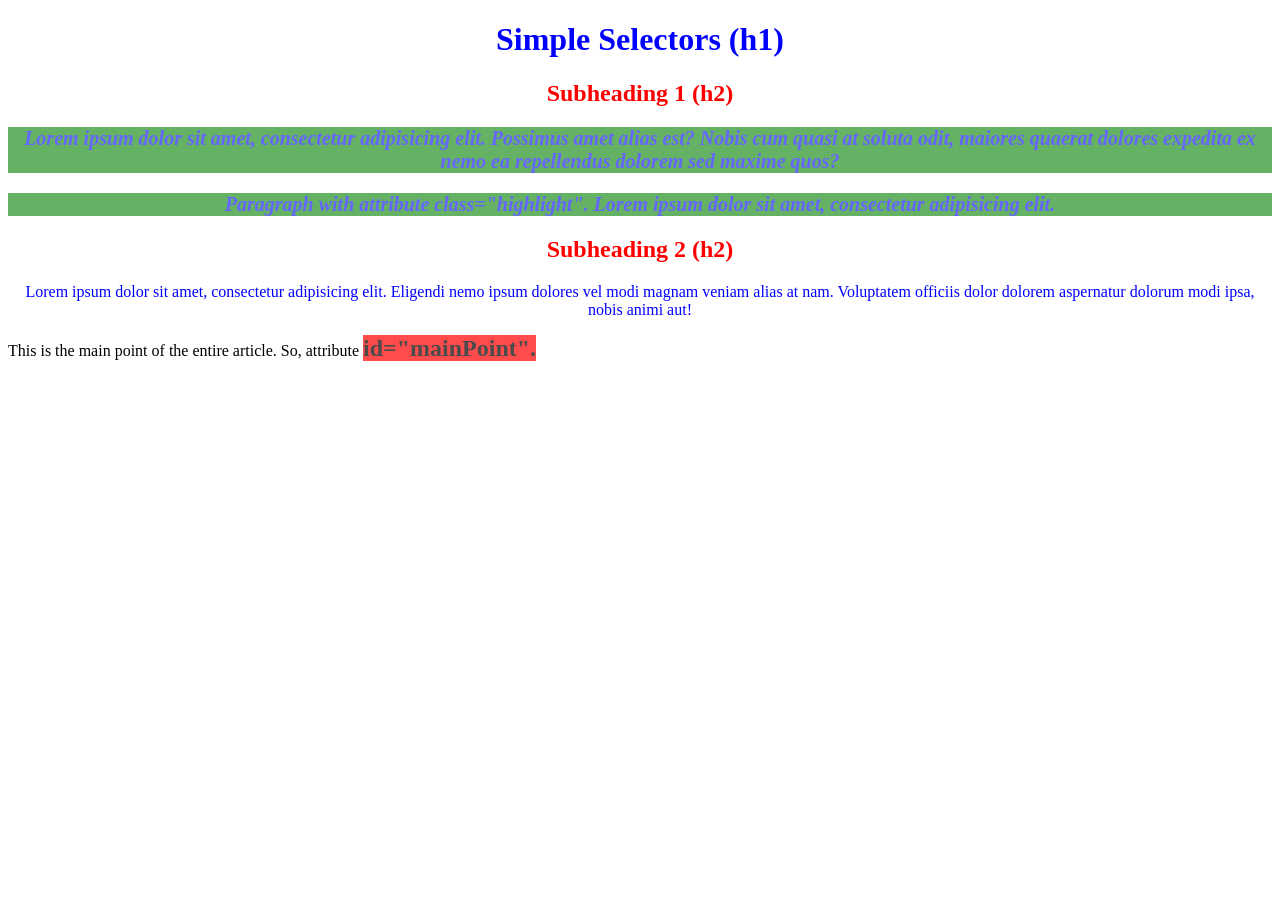
<file: public/2nd Quarter/Q21NGLiRivera.html>
<!DOCTYPE html>
<html>
<head>
    <title>Simple Selectors</title>
    <style>
        /* all h2 elements */
        h2 {
         color: red;
         text-align: center;
        }
        
        /* all with class="highlight" */
        .highlight {
         font-size: 20px;
         font-weight: bold;
         font-style: italic;
         background-color: green;
         opacity: 0.6;
        }
        
        /* element with id="mainPoint" */
        #mainPoint {
         font-size: 24px;
         font-weight: bold;
         background-color: red;
         opacity: 0.7;
        }
        
        /* all p AND h1 elements */
        p, h1 {
         color: blue;
         text-align: center;
        }
    </style>
</head>
<body>
    <h1>Simple Selectors (h1)</h1>

    <h2>Subheading 1 (h2)</h2>
    
    <p class="highlight">Lorem ipsum dolor sit amet, consectetur adipisicing elit. Possimus amet alias est? Nobis cum quasi at soluta odit,
    maiores quaerat dolores expedita ex nemo ea repellendus dolorem sed maxime quos?</p>
    
    <p class="highlight">Paragraph with attribute class="highlight".  Lorem ipsum dolor sit amet, consectetur adipisicing elit.</p>
    
    <h2>Subheading 2 (h2)</h2>
    <p>Lorem ipsum dolor sit amet, consectetur adipisicing elit. Eligendi nemo ipsum dolores vel modi magnam veniam alias at nam. Voluptatem officiis
    dolor dolorem aspernatur dolorum modi ipsa, nobis animi aut!</p>
    
    <div>This is the main point of the entire article. So, attribute <span id="mainPoint">id="mainPoint".</span>
    </div>
</body>
</html>
</file>
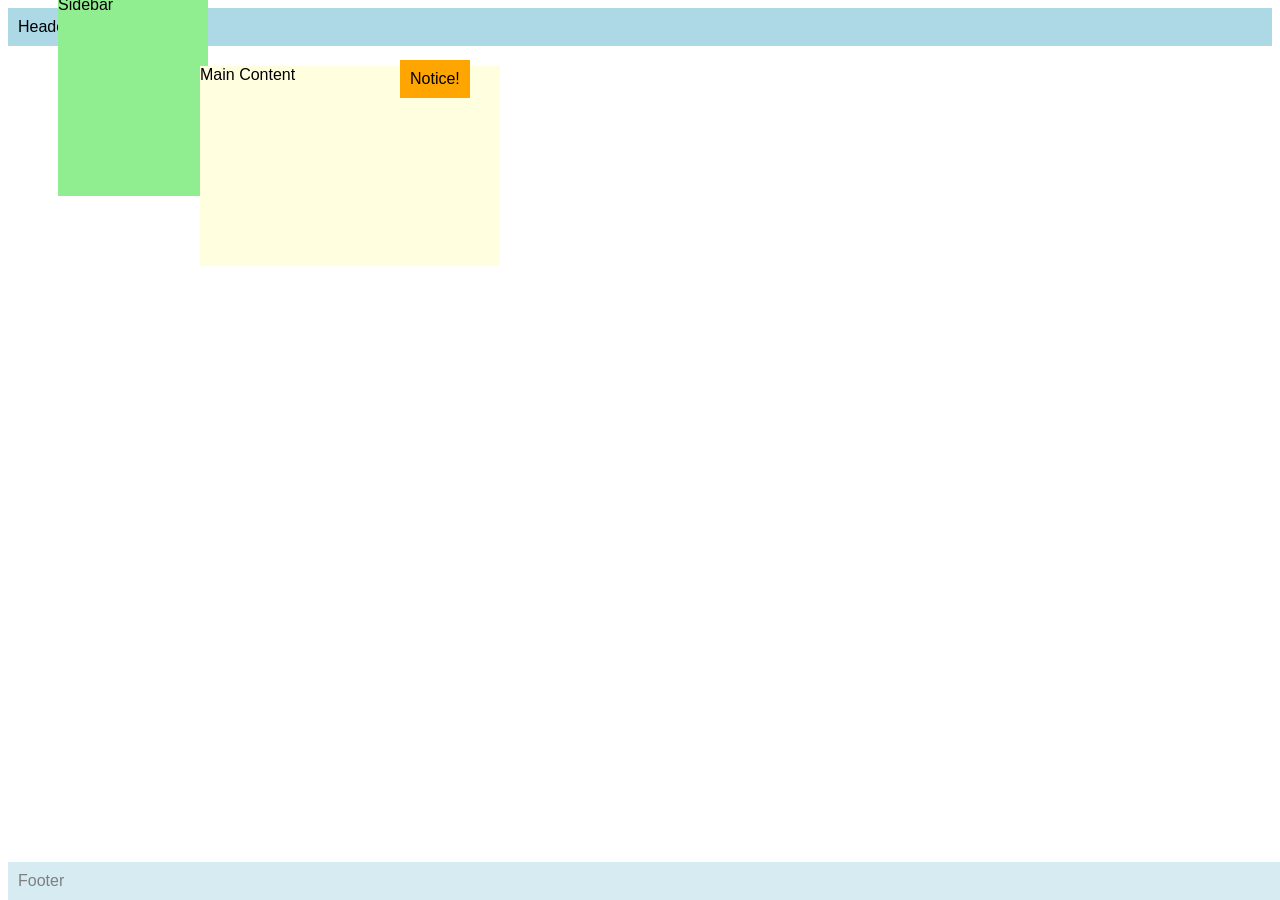
<file: public/4th Quarter/9LiRIVERAseatwork2.html>
<!DOCTYPE html>
<html>
<head>
  <meta name="author" content="<your names>" />
  <meta name="revised" content="<date today>" />
  <style>
    body { font-family: Arial, sans-serif; }
    .header, .footer {
      background: lightblue;
      padding: 10px;
    }
    .footer {
       opacity: 0.5;
       position: fixed; 
       bottom: 0; 
       width: 100%;
    }
    .sidebar {
      background: lightgreen;
      width: 150px;
      height: 200px;
      position: relative;
      bottom: 50px; 
      left: 50px;
    
    }
    .content {
      background: lightyellow;
      width: 300px;
      height: 200px;
      position: fixed;
      top: 66px; 
      left: 200px;
      z-index: 1;
    }    
    .notice {
    position: absolute;
    top: 60px;
    left: 400px;
    background: orange;
    padding: 10px;
    z-index: 2;
}
  </style>
</head>
<body>
  <div class="header">Header</div>
  <div class="sidebar">Sidebar</div>
  <div class="content">Main Content</div>
  <div class="footer">Footer</div>
  <div class="notice">Notice!</div>
</body>
</html>
</file>
